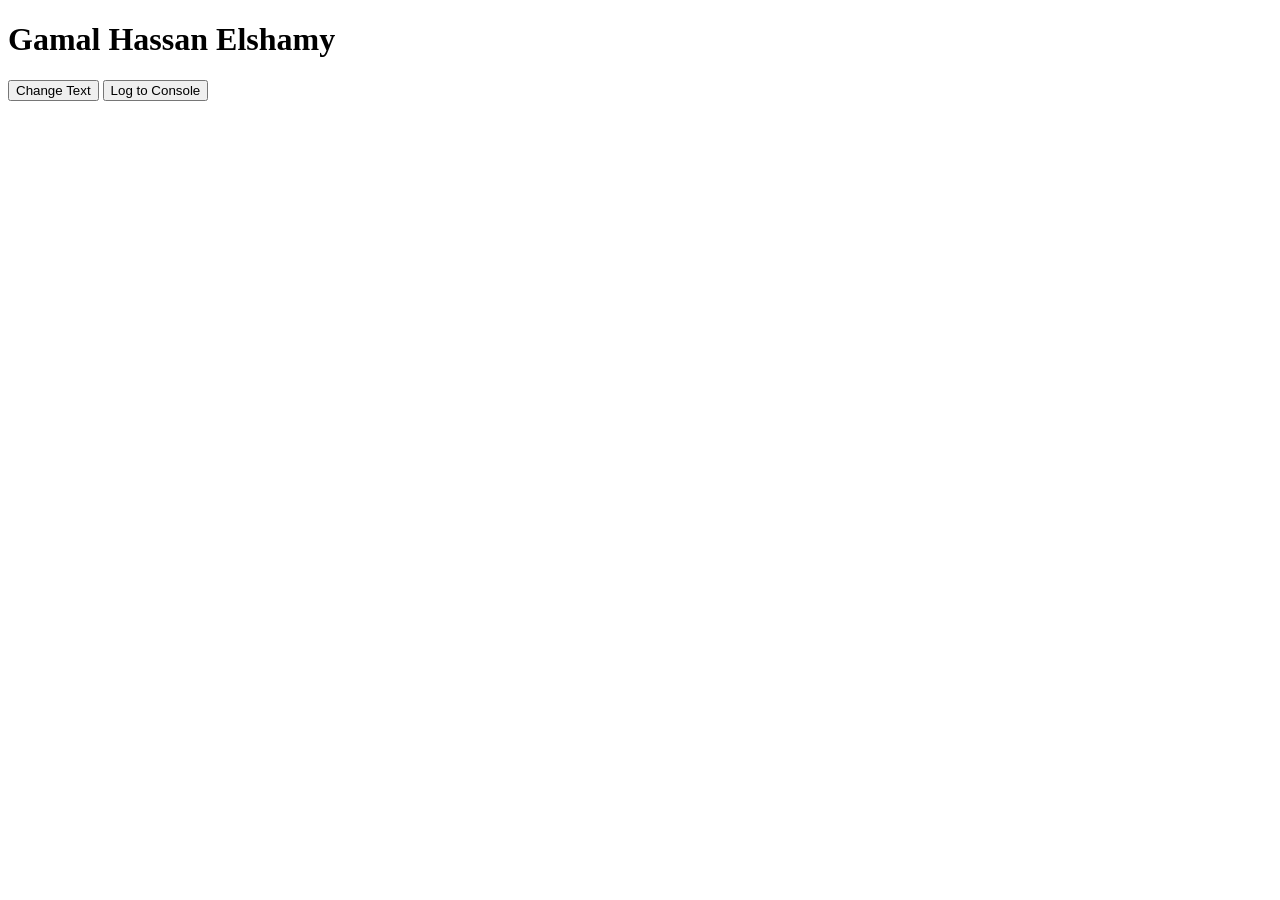
<file: Day 01/index.html>
<!doctype html>
<html lang="en">
  <head>
    <meta charset="UTF-8" />
    <meta name="viewport" content="width=device-width, initial-scale=1.0" />
    <title>Document</title>
  </head>

  <body>
    <h1 id="message">Gamal Hassan Elshamy</h1>

    <button id="changeBtn">Change Text</button>
    <button id="consoleBtn">Log to Console</button>

    <script src="./app.js"></script>
  </body>
</html>
</file>
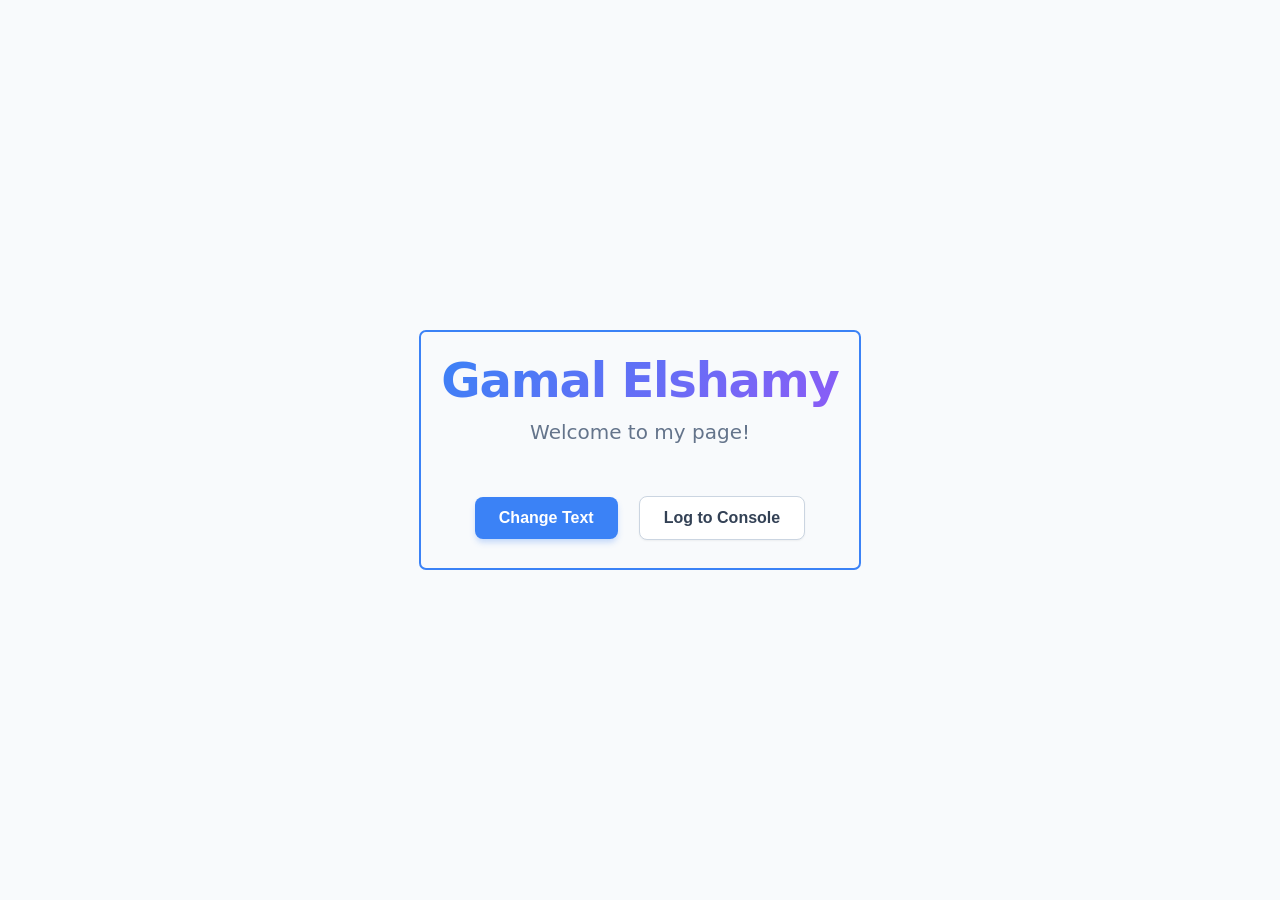
<file: day-01/index.html>
<!doctype html>
<html lang="en">
  <head>
    <meta charset="UTF-8" />
    <meta name="viewport" content="width=device-width, initial-scale=1.0" />
    <title>Document</title>

    <link rel="stylesheet" href="style.css" />
  </head>
  <body>
    <main>
      <!-- Shows my name in an <h1>Shows my name in an <h1> -->
      <h1>Gamal Elshamy</h1>

      <p id="message">Welcome to my page!</p>

      <!-- A button that changes the text on the page when clicked -->
      <button id="changeTextBtn">Change Text</button>

      <!-- A second button that logs something to the browser console -->
      <button id="consoleBtn">Log to Console</button>
    </main>

    <script src="app.js"></script>
  </body>
</html>
</file>
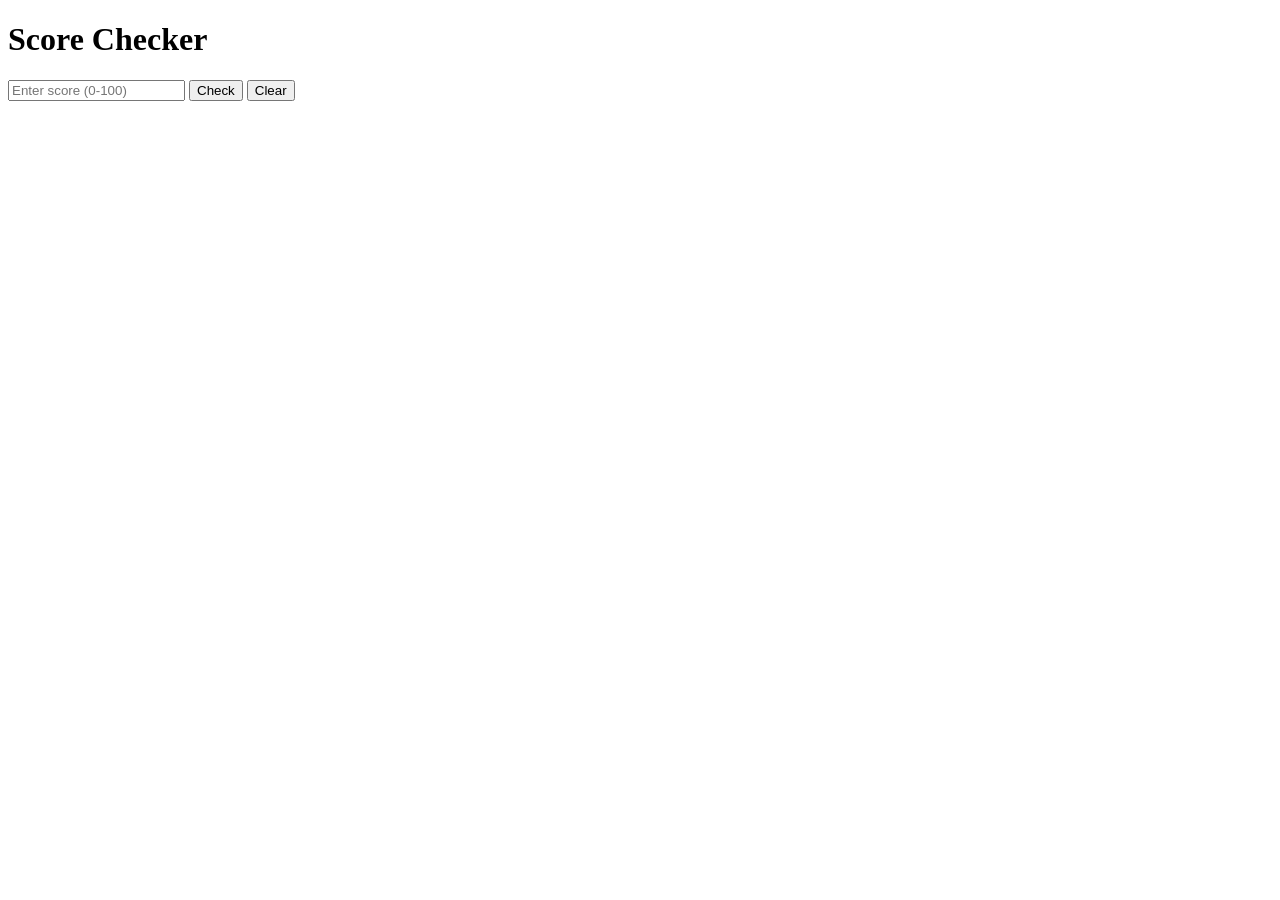
<file: day-02/index.html>
<!doctype html>
<html lang="en">
  <head>
    <meta charset="UTF-8" />
    <meta name="viewport" content="width=device-width, initial-scale=1.0" />
    <title>Document</title>
  </head>
  <body>
    <h1>Score Checker</h1>

    <input id="scoreInput" type="text" placeholder="Enter score (0-100)" />

    <button id="checkButton">Check</button>
    <button id="clearButton">Clear</button>

    <p id="message"></p>

    <ul id="historyList"></ul>

    <script src="./app.js"></script>
  </body>
</html>
</file>
<file: day-01/style.css>
* {
    margin: 0;
    padding: 0;
    box-sizing: border-box;
}

body {
    font-family: system-ui, -apple-system, BlinkMacSystemFont, "Segoe UI", Roboto, sans-serif;
    background-color: #f8fafc; 
    color: #0f172a; 
    
    display: flex;
    flex-direction: column;
    align-items: center;
    justify-content: center;
    min-height: 100vh;
    padding: 2rem;
    text-align: center;
}

main {
    padding: 20px;
    border: #3b82f6 2px solid;
    border-radius: 7px;
}

h1 {
    font-size: 3rem;
    font-weight: 800;
    letter-spacing: -0.025em;
    margin-bottom: 0.5rem;
    
    background: linear-gradient(135deg, #3b82f6, #8b5cf6);
    -webkit-background-clip: text;
    -webkit-text-fill-color: transparent;
    background-clip: text;
}

p#message {
    font-size: 1.25rem;
    color: #64748b; 
    margin-bottom: 2.5rem;
    max-width: 600px;
    line-height: 1.6;
}

button {
    font-size: 1rem;
    font-weight: 600;
    padding: 0.75rem 1.5rem;
    margin: 0.5rem;
    border-radius: 0.5rem; 
    cursor: pointer;
    transition: all 0.2s ease-in-out;
}

#changeTextBtn {
    background-color: #3b82f6; 
    color: #ffffff;
    border: none;
    box-shadow: 0 4px 6px -1px rgba(59, 130, 246, 0.3);
}

#changeTextBtn:hover {
    background-color: #2563eb;
    transform: translateY(-2px);
    box-shadow: 0 6px 8px -1px rgba(59, 130, 246, 0.4);
}

#changeTextBtn:active {
    transform: translateY(0);
    box-shadow: 0 2px 4px -1px rgba(59, 130, 246, 0.3);
}

#consoleBtn {
    background-color: #ffffff;
    color: #334155;
    border: 1px solid #cbd5e1; 
    box-shadow: 0 1px 2px 0 rgba(0, 0, 0, 0.05);
}

#consoleBtn:hover {
    background-color: #f1f5f9;
    border-color: #94a3b8;
    transform: translateY(-2px);
    box-shadow: 0 4px 6px -1px rgba(0, 0, 0, 0.1);
}

#consoleBtn:active {
    transform: translateY(0);
    box-shadow: 0 1px 2px 0 rgba(0, 0, 0, 0.05);
}

button:focus-visible {
    outline: 2px solid #3b82f6;
    outline-offset: 2px;
}
</file>
